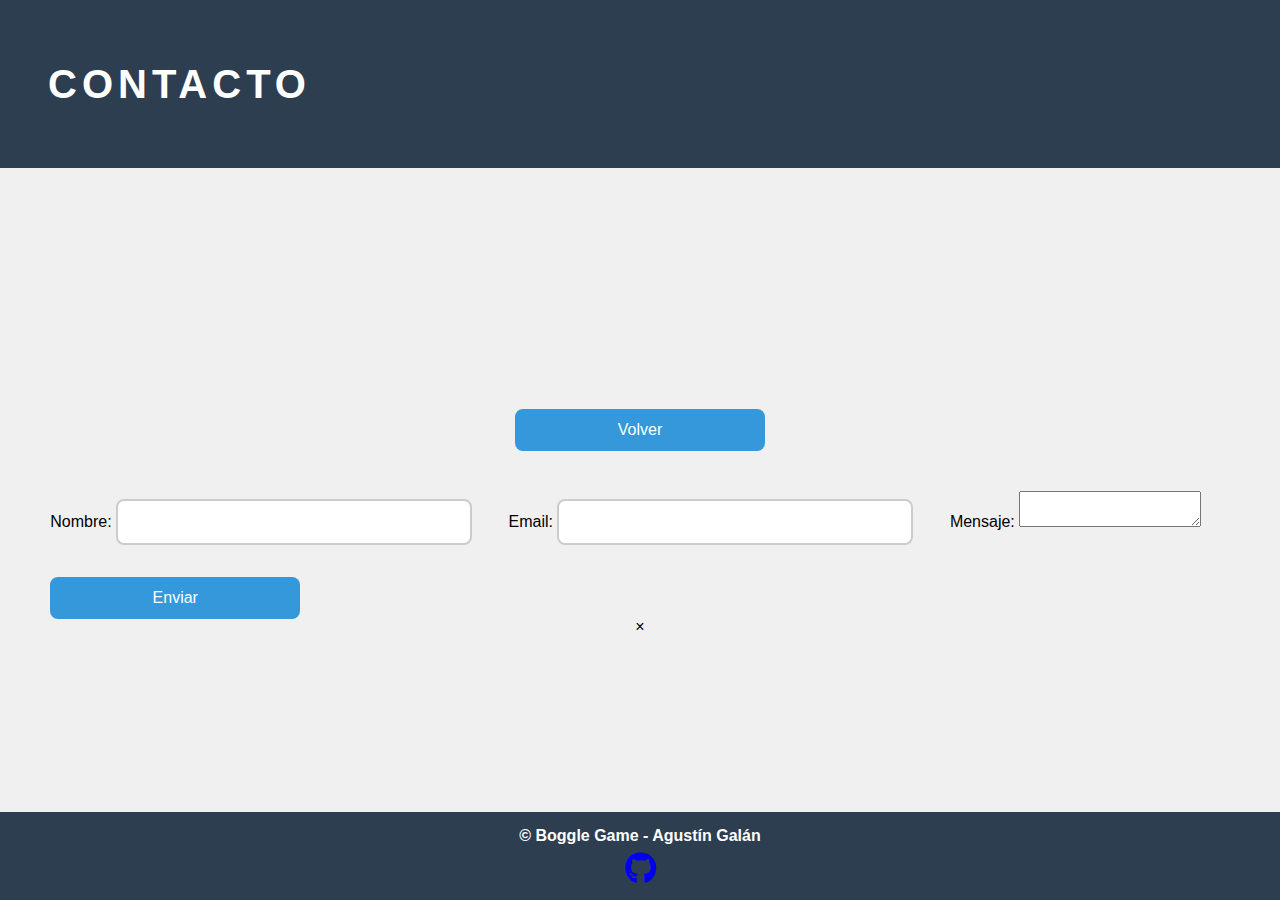
<file: html/contact.html>
<!DOCTYPE html>
<html lang="es">
<head>
  <meta charset="UTF-8" />
  <meta name="viewport" content="width=device-width, initial-scale=1.0"/>
  <title>Contacto</title>
  <link rel="stylesheet" href="/css/reset.css">
  <link rel="stylesheet" href="https://cdnjs.cloudflare.com/ajax/libs/font-awesome/6.4.0/css/all.min.css">
  <link rel="stylesheet" href="/css/styles.css">
</head>
<body>
  <header>
    <h1>Contacto</h1>
  </header>

  <main>
    <section>
        <div class="container">
            <button type="button" id="back_button">Volver</button>
        </div>
    </section>
    <section>
      <form id="contact_form">
        <label for="name">Nombre:</label>
        <input type="text" id="name" name="name" />
        <label for="email">Email:</label>
        <input type="email" id="email" name="email" />
        <label for="message">Mensaje:</label>
        <textarea id="message" name="message"></textarea>
        <button type="submit">Enviar</button>
      </form>
    </section>

    <div id="message_modal" class="modal">
        <div class="modal_content">
            <span class="close">&times;</span>
            <p id="message_text"></p>
        </div>
    </div>

  </main>

  <footer>
        <p>&copy; Boggle Game - Agustín Galán</p>
        <a href="https://github.com/AgustinGalan02/Boggle-Game" target="_blank">
            <i class="fab fa-github fa-2x"></i>
        </a>
    </footer>
  <script src="/js/contact.js"></script>
</body>
</html>
</file>
<file: css/styles.css>
body {
  background-color: #f0f0f0;
  display: flex;
  flex-direction: column;
  font-family: Arial, sans-serif;
  height: 100vh;
  justify-content: space-between;
  margin: 0;
  padding: 0;
}

header {
  align-items: center;
  background-color: #2c3e50;
  color: white;
  display: flex;
  justify-content: center;
  padding: 1rem;
  text-align: center;
}

main {
  align-items: center;
  display: flex;
  flex-direction: column;
  flex-grow: 1;
  justify-content: center;
  padding: 2rem;
}

section {
  display: flex;
  flex-direction: column;
  gap: 1rem;
  margin-top: 2rem;
}

button {
  background-color: #3498db;
  border: none;
  border-radius: 0.5rem;
  color: white;
  cursor: pointer;
  font-size: 1rem;
  padding: 0.75rem 1.5rem;
  transition: background-color 0.3s;
  margin-top: 2rem;
  margin: 2rem auto 0;
  min-width: 250px;
}

button:hover {
  background-color: #2980b9;
}

footer {
  background-color: #2c3e50;
  display: flex;
  flex-direction: column;
  color: white;
  padding: 1rem;
  gap: 0.5rem;
  align-items: center;
  font-weight: bold;
}

.game_board {
  display: flex;
  flex-wrap: wrap;
  gap: 0.5rem;
  justify-content: center;
  margin-top: 1rem;
  max-width: 20rem;
}

.cell {
  align-items: center;
  background-color: white;
  border: 2px solid #ccc;
  border-radius: 0.25rem;
  color: #2c3e50;
  cursor: pointer;
  display: flex;
  font-size: 1.5rem;
  height: 4rem;
  justify-content: center;
  user-select: none;
  width: 4rem;
}

.cell.selected {
  background-color: #3498db;
  color: white;
}

h1 {
  font-size: 2.5rem;
  font-weight: bold;
  color: #ffffff;
  text-align: center;
  text-transform: uppercase;
  letter-spacing: 5px;
  margin: 3rem auto 3rem 2rem;
}

h2 {
  font-size: 2rem;
  font-weight: 600;
  color: #333;
  margin-bottom: 0.8rem;
  text-align: center;
  text-transform: uppercase;
}

h3 {
  font-size: 1.5rem;
  font-weight: 500;
  color: #444;
  margin-bottom: 0.6rem;
  text-align: left;
  border-bottom: 2px solid #ccc;
  padding-bottom: 0.3rem;
}

h4 {
  font-size: 1.2rem;
  font-weight: 500;
  color: #555;
  margin-bottom: 0.4rem;
  text-align: left;
}

input {
  background-color: white;
  border: 2px solid #ccc;
  border-radius: 0.5rem;
  color: #2c3e50;
  font-size: 1rem;
  margin: 1rem 2rem auto auto;
  padding: 0.75rem 1rem;
  width: 30%;
  max-width: 20rem;
  transition: border-color 0.3s;
}

input:focus {
  border-color: #3498db;
  outline: none;
}

select {
  background-color: white;
  border: 2px solid #ccc;
  border-radius: 0.5rem;
  color: #2c3e50;
  font-size: 1rem;
  margin-top: 1rem;
  padding: 0.75rem 1rem;
  width: 5rem;
  max-width: 20rem;
  transition: border-color 0.3s;
}

select:focus {
  border-color: #3498db;
  outline: none;
}

#start_game {
    display: flex;
    margin: 2rem auto 0;
    min-width: 250px; 
    justify-content: center;
}

#found_words {
  background-color: white;
  border: 2px solid #ccc;
  border-radius: 0.5rem;
  color: #2c3e50;
  font-size: 1rem;
  margin-top: 1rem;
  max-height: 10rem;
  overflow-y: auto;
  padding: 1rem;
  width: 100%;
}

#modal {
  align-items: center;
  background-color: rgba(0, 0, 0, 0.7);
  display: none;
  height: 100%;
  justify-content: center;
  left: 0;
  position: fixed;
  top: 0;
  width: 100%;
  z-index: 1000;
}

#modal_content {
  background-color: white;
  border-radius: 0.5rem;
  padding: 2rem;
  text-align: center;
  width: 90%;
  max-width: 400px;
}

#modal_content button {
  margin-top: 1rem;
}

#ranking_contact_section {
  display: flex;
  flex-direction: row;
  justify-content: center;
  margin-top: 2rem;
}

#ranking_contact_section button {
  width: auto;
  min-width: 250px; 
}

/*media queries */
@media (max-width: 600px) {
  body {
    padding: 1rem;
  }

  header {
    display: flex;
    justify-content: center;
    align-items: center;
    text-align: center;
}

  #logo_image {
    display: none;
  }

  h1 {
    font-size: 1.8rem;
    margin-top: 1rem;
    margin-left: 3rem;
  }

  main {
    padding: 1rem;
  }

  .game_setup form {
    width: 100%;
    display: flex;
    flex-direction: column;
    gap: 1rem;
  }

  input,
  select {
    font-size: 1rem;
    padding: 0.5rem;
    border-radius: 0.5rem;
    border: 1px solid #ccc;
    width: 100%;
  }

  button {
    width: 100%;
    font-size: 1.1rem;
  }

  .game_board {
    max-width: 100%;
  }

  .cell {
    width: 3rem;
    height: 3rem;
    font-size: 1.2rem;
  }

  #modal_content {
    padding: 1rem;
    width: 90%;
  }

  footer {
    flex-direction: column;
    gap: 0.5rem;
  }

  .modal_content button {
    width: 100%;
  }

  #ranking_contact_section {
    flex-direction: column;
  }
  
  #ranking_contact_section button {
    width: 100%;
    margin-bottom: 0.5rem;
  }
}

#logo_image {
    height: 200px;
    width: 500px;
}

/* PAGINA CONTACTO */
/* Contact Page Styles */

#contact-form {
  display: flex;
  flex-direction: column;
  gap: 1rem;
  max-width: 500px;
}

#contact-form label {
  font-weight: bold;
  color: #2c3e50;
}

#contact-form input {
  width: 90%;
}

#contact-form textarea {
  background-color: white;
  border: 2px solid #ccc;
  border-radius: 0.5rem;
  color: #2c3e50;
  font-size: 1rem;
  padding: 0.75rem 1rem;
  transition: border-color 0.3s;
  width: 100%;
  box-sizing: border-box;
}

#contact-form input:focus,
#contact-form textarea:focus {
  border-color: #3498db;
  outline: none;
}

#contact-form textarea {
  resize: vertical;
  min-height: 120px;
}

#error-message {
  color: red;
  font-weight: bold;
  text-align: center;
  margin-top: 1rem;
}

main section h2 {
  font-size: 1.8rem;
  margin-bottom: 1rem;
  color: #2c3e50;
  text-align: center;
}



/* HIDDEN TEMPORAL *
#word_list, #timer, #score_section, #result_container, #message_modal, #ranking_modal {
    display: none;
}
.game_buttons {
    display: none;
}
</file>
